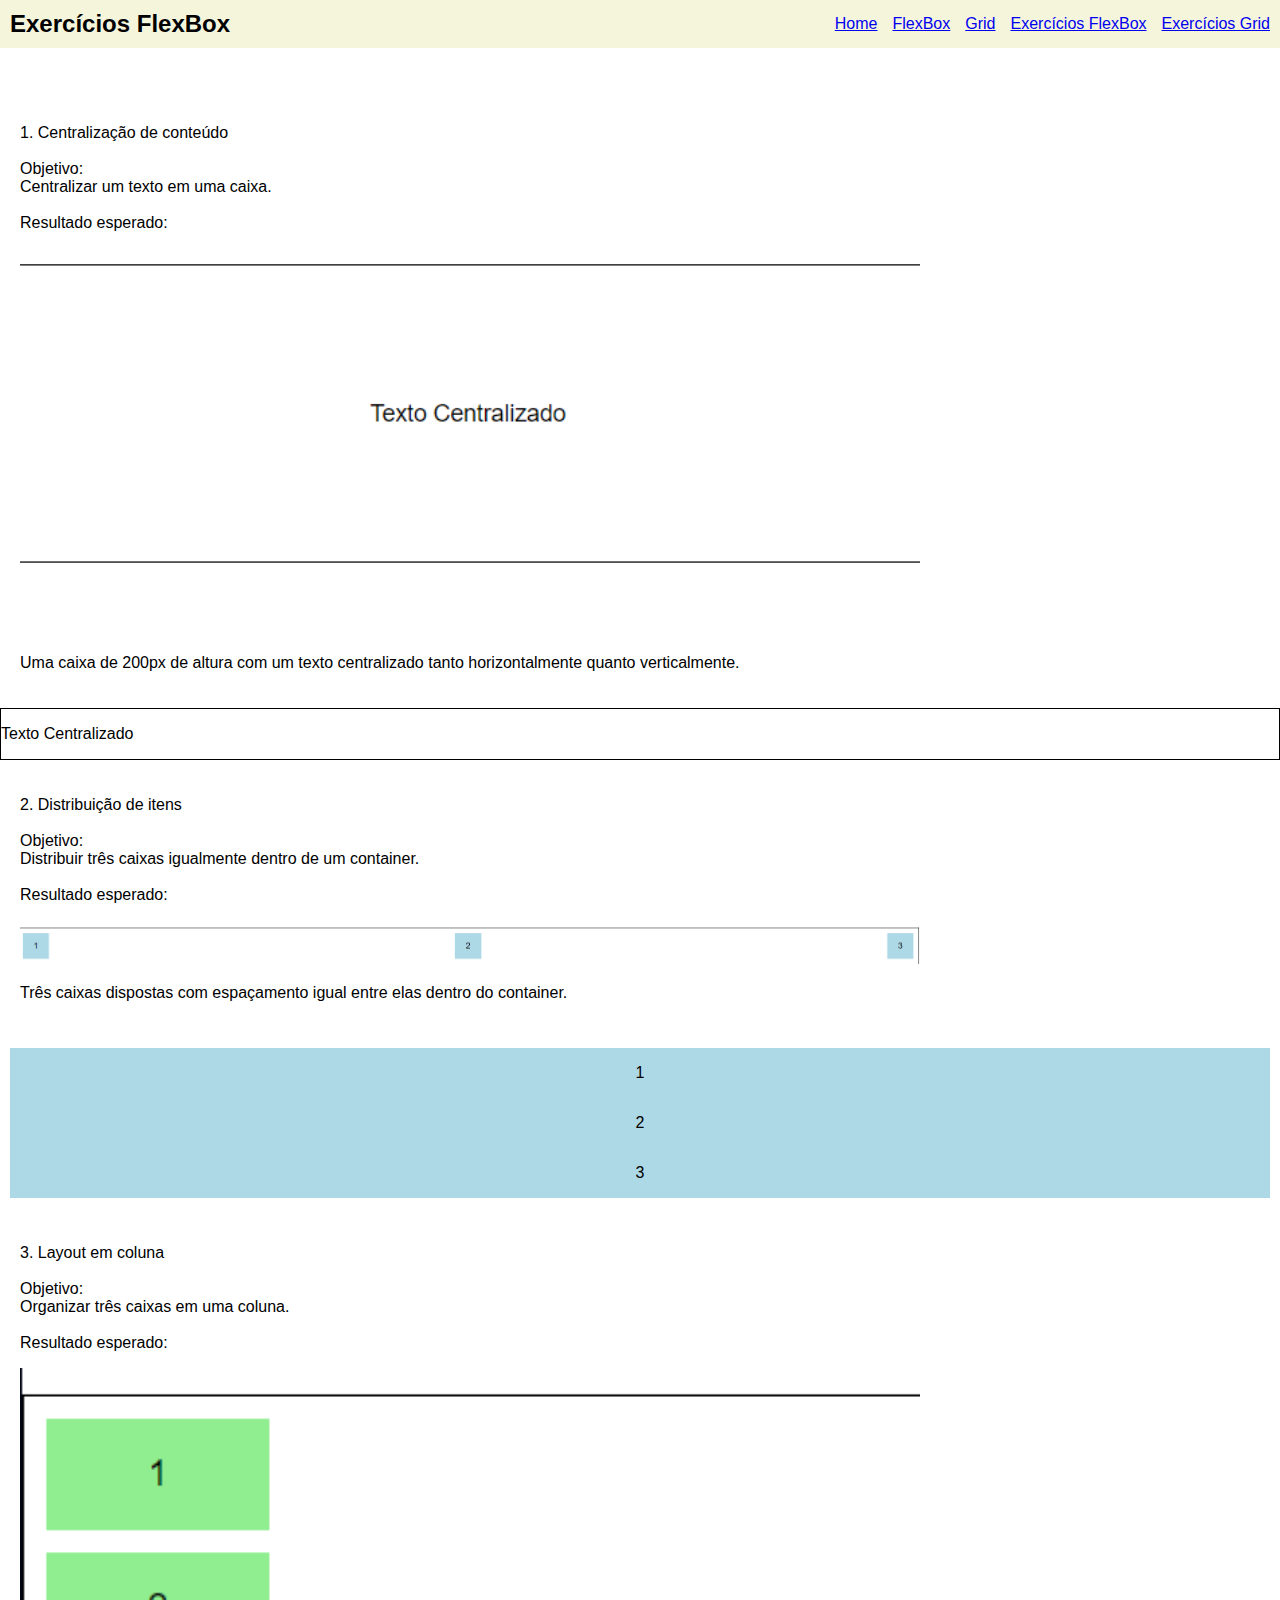
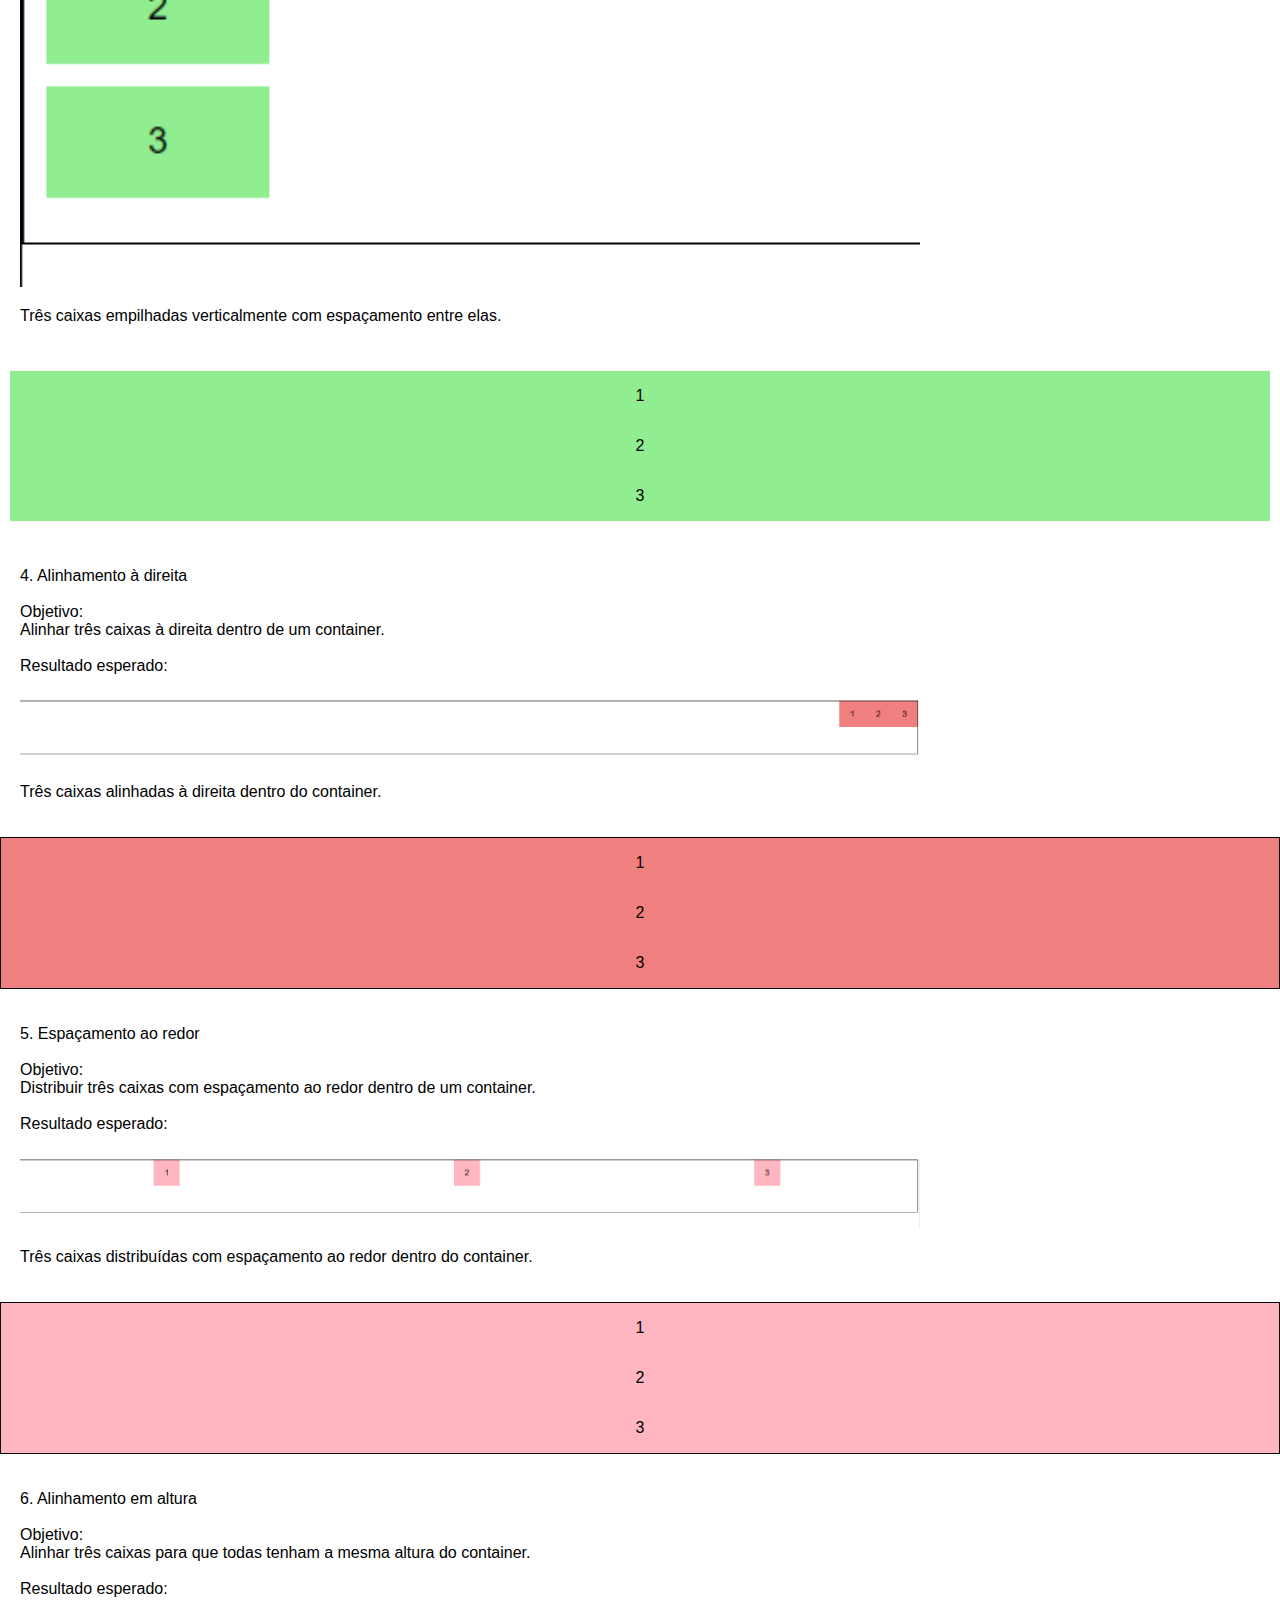
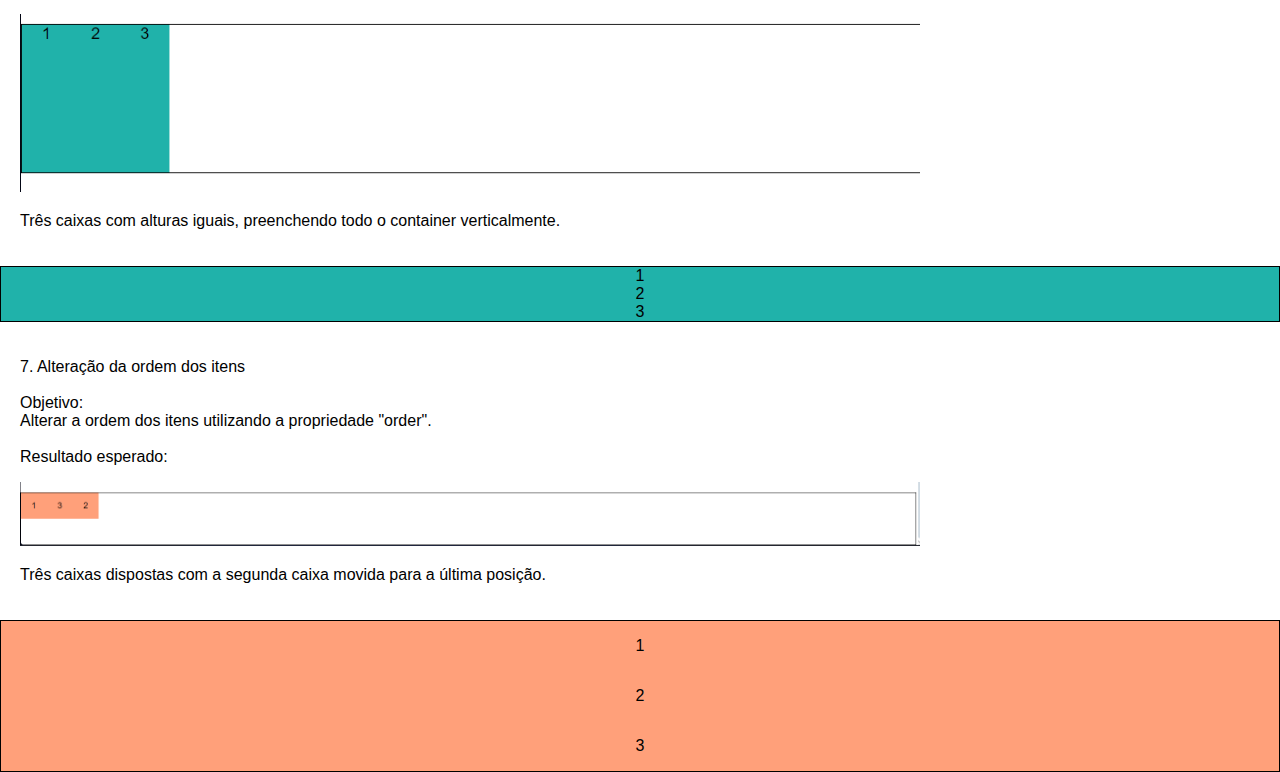
<file: pages/flex/exercises.html>
<!DOCTYPE html>
<html lang="en">

<head>
  <meta charset="UTF-8">
  <meta name="viewport" content="width=device-width, initial-scale=1.0">
  <title>Exercícios FlexBox</title>
  <link rel="stylesheet" href="../../styles.css">
  <link rel="stylesheet" href="./exercices.style.css">
</head>

<body>
  <header class="header">
    <div class="logo">Exercícios FlexBox</div>
    <nav class="nav">
      <a href="/index.html">Home</a>
      <a href="/pages/flex/index.html">FlexBox</a>
      <a href="/pages/grid/index.html">Grid</a>
      <a href="/pages/flex/exercises.html">Exercícios FlexBox</a>
      <a href="/pages/grid/exercises.html">Exercícios Grid</a>
    </nav>
  </header>

  <!-- Exercice 1 -->

  <div class="paragraph">
    <p>1. Centralização de conteúdo <br><br>
      Objetivo: <br>
      Centralizar um texto em uma caixa. <br><br>
      Resultado esperado: <br>
    </p>
    <img src="../assets/flex/1-exercice-flex.png" alt="exercicio 1">
    <p>
      Uma caixa de 200px de altura com um texto centralizado tanto horizontalmente quanto verticalmente.
    </p>
  </div>

  <div class="containerCenter">
    <p>Texto Centralizado</p>
  </div>

  <!-- Exercice 2 -->

  <div class="paragraph">
    <p>2. Distribuição de itens <br><br>
      Objetivo: <br>
      Distribuir três caixas igualmente dentro de um container. <br><br>
      Resultado esperado: <br>
    </p>
    <img src="../assets/flex/2-exercice-flex.png" alt="exercicio 2">
    <p>Três caixas dispostas com espaçamento igual entre elas dentro do container.</p>
  </div>

  <div class="containerBox">
    <div class="box">1</div>
    <div class="box">2</div>
    <div class="box">3</div>
  </div>

  <!-- Exercice 3 -->
  <div class="paragraph">
    <p>3. Layout em coluna <br><br>
      Objetivo: <br>
      Organizar três caixas em uma coluna. <br><br>
      Resultado esperado: <br>
    </p>
    <img src="../assets/flex/3-exercice-flex.png" alt="exercicio 2">
    <p>Três caixas empilhadas verticalmente com espaçamento entre elas.</p>
  </div>

  <div class="containerBoxColumn">
    <div class="boxColumn">1</div>
    <div class="boxColumn">2</div>
    <div class="boxColumn">3</div>
  </div>

  <!-- Exercice 4 -->
  <div class="paragraph">
    <p>4. Alinhamento à direita <br><br>
      Objetivo: <br>
      Alinhar três caixas à direita dentro de um container. <br><br>
      Resultado esperado: <br>
    </p>
    <img src="../assets/flex/4-exercice-flex.png" alt="exercicio 4">
    <p>Três caixas alinhadas à direita dentro do container.</p>
  </div>

  <div class="containerAlignEnd">
    <div class="boxEnd">1</div>
    <div class="boxEnd">2</div>
    <div class="boxEnd">3</div>
  </div>

  <!-- Exercice 5 -->
  <div class="paragraph">
    <p>5. Espaçamento ao redor <br><br>
      Objetivo: <br>
      Distribuir três caixas com espaçamento ao redor dentro de um container. <br><br>
      Resultado esperado: <br>
    </p>
    <img src="../assets/flex/5-exercice-flex.png" alt="exercicio 5">
    <p>Três caixas distribuídas com espaçamento ao redor dentro do container.</p>
  </div>

  <div class="containerSpaceAround">
    <div class="boxAround">1</div>
    <div class="boxAround">2</div>
    <div class="boxAround">3</div>
  </div>

  <!-- Exercice 6 -->
  <div class="paragraph">
    <p>6. Alinhamento em altura <br><br>
      Objetivo: <br>
      Alinhar três caixas para que todas tenham a mesma altura do container. <br><br>
      Resultado esperado: <br>
    </p>
    <img src="../assets/flex/6-exercice-flex.png" alt="exercicio 6">
    <p>Três caixas com alturas iguais, preenchendo todo o container verticalmente.</p>
  </div>

  <div class="containerStretch">
    <div class="boxStretch">1</div>
    <div class="boxStretch">2</div>
    <div class="boxStretch">3</div>
  </div>

  <!-- Exercice 7 -->
  <div class="paragraph">
    <p>7. Alteração da ordem dos itens <br><br>
      Objetivo: <br>
      Alterar a ordem dos itens utilizando a propriedade "order". <br><br>
      Resultado esperado: <br>
    </p>
    <img src="../assets/flex/7-exercice-flex.png" alt="exercicio 7">
    <p>Três caixas dispostas com a segunda caixa movida para a última posição.</p>
  </div>

  <div class="containerOrder">
    <div class="boxOrder">1</div>
    <div class="boxOrder">2</div>
    <div class="boxOrder">3</div>
  </div>

</body>

</html>
</file>
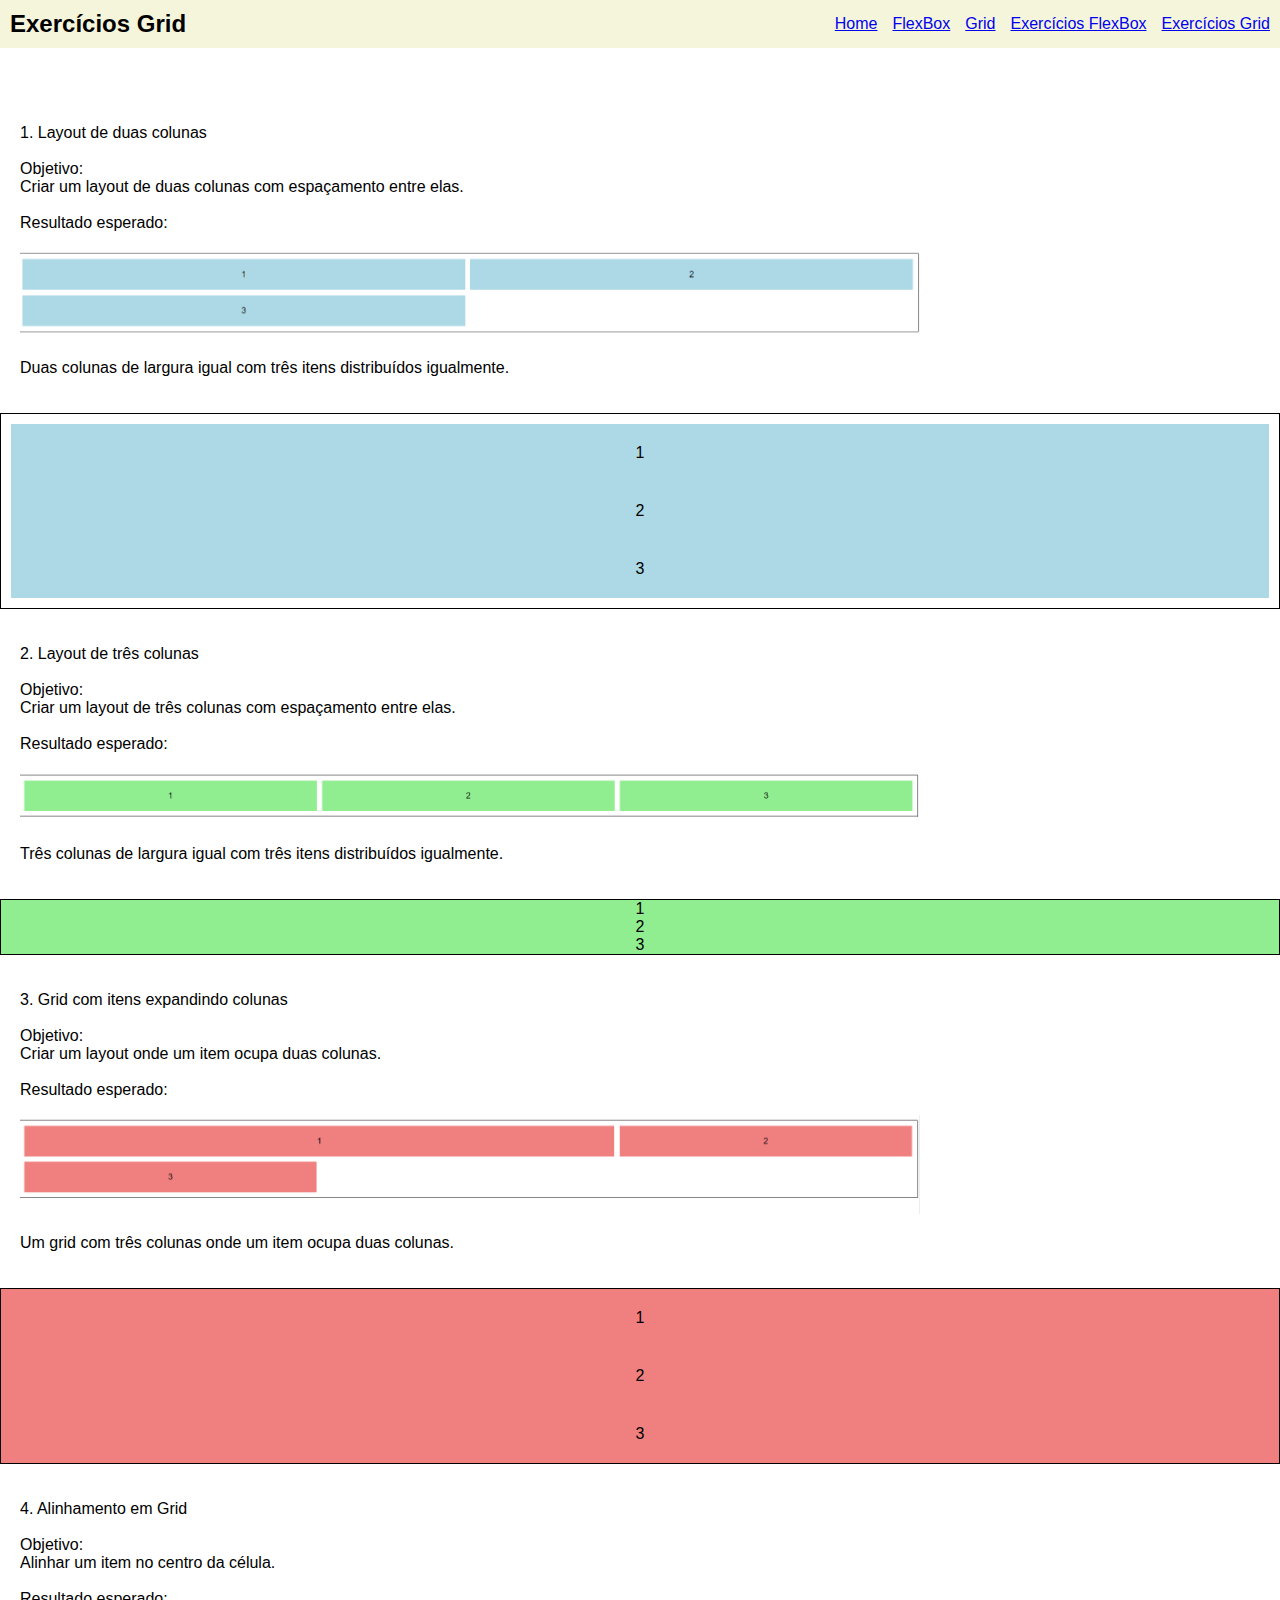
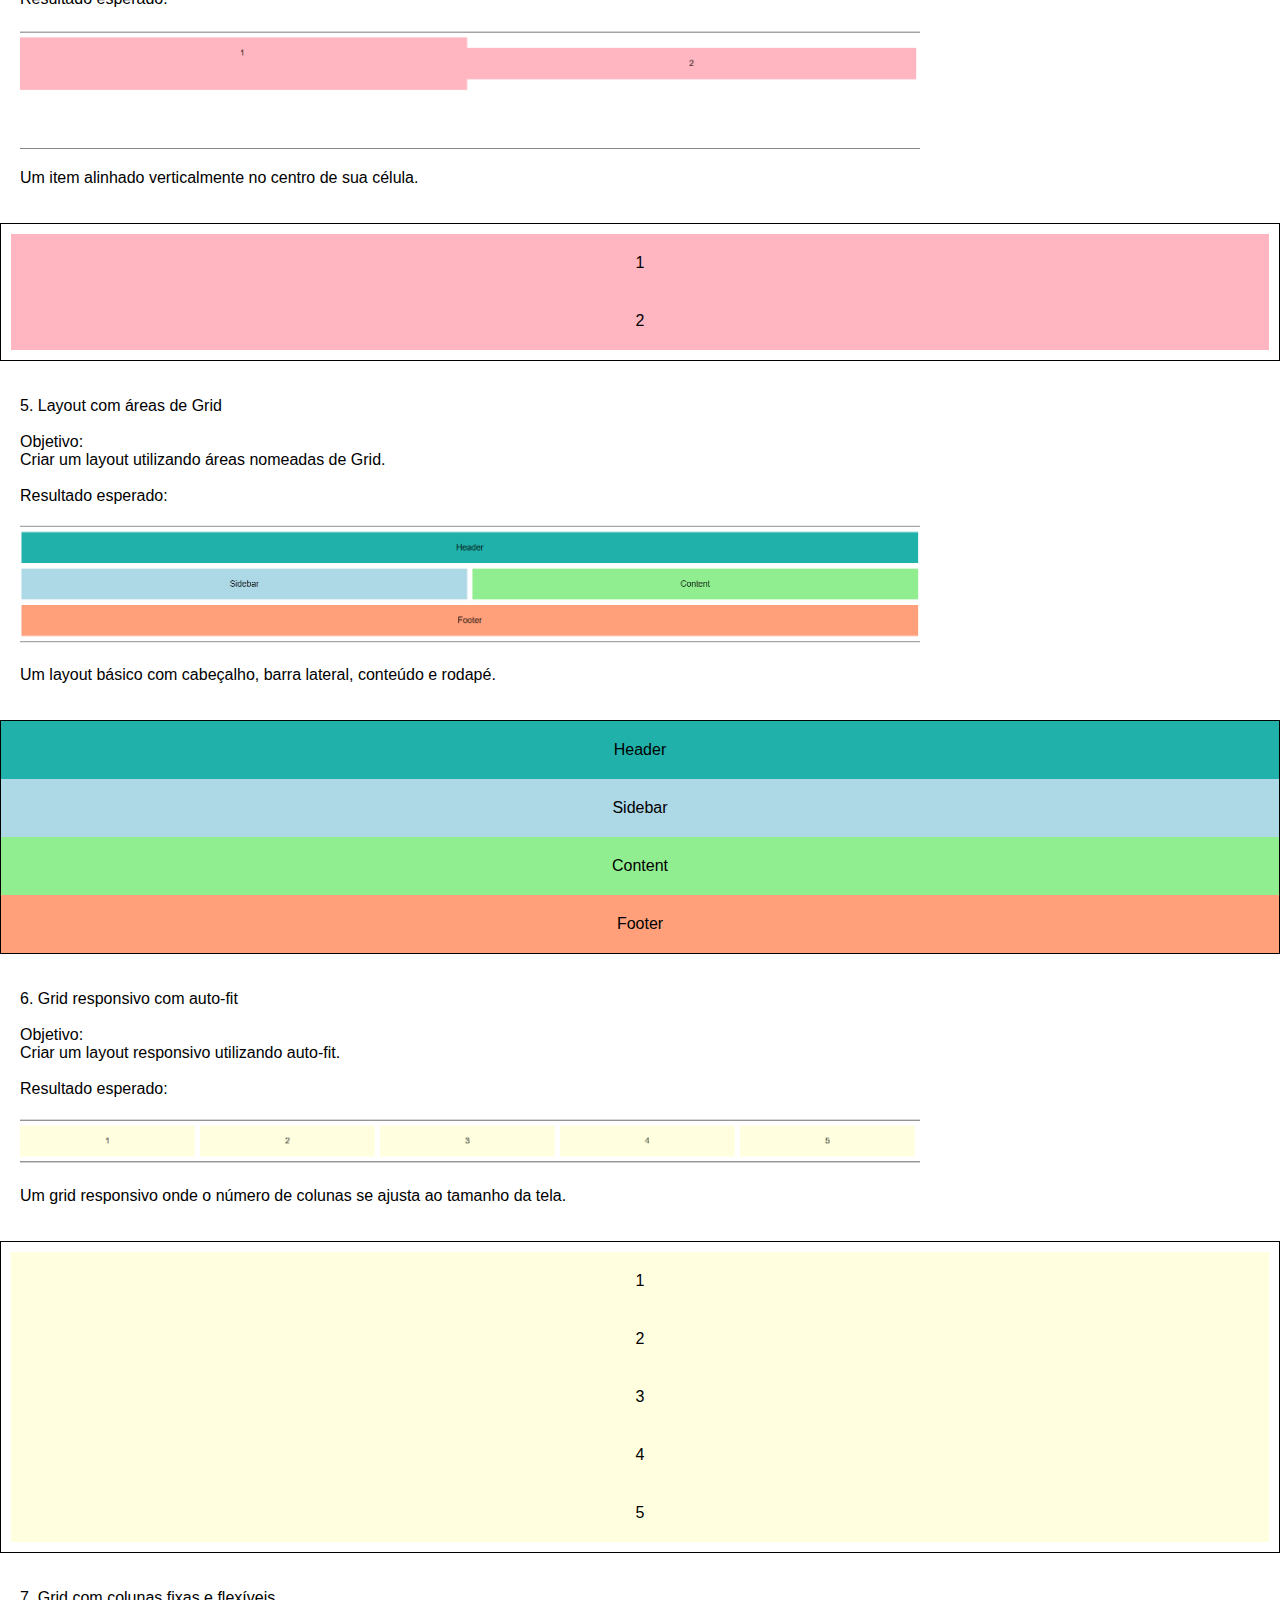
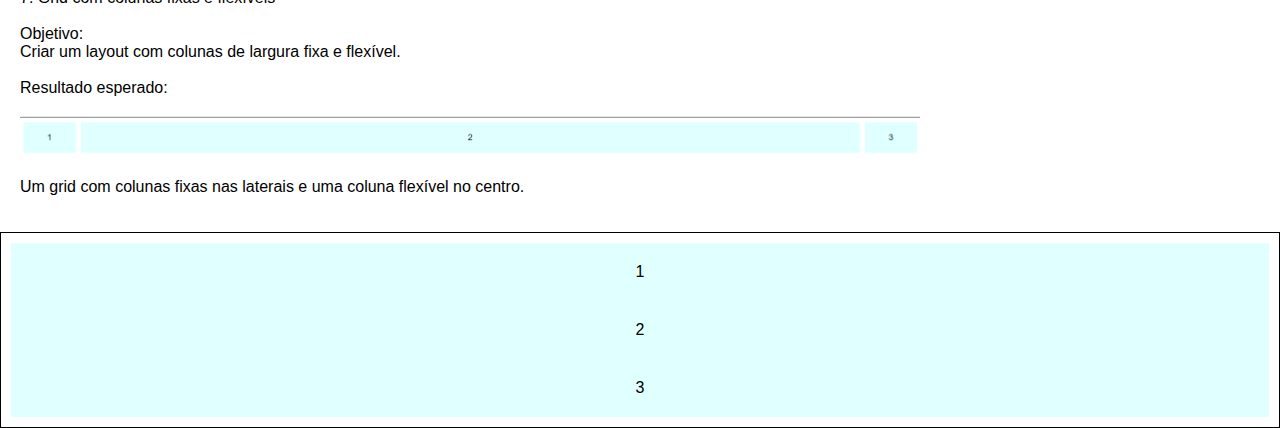
<file: pages/grid/exercises.html>
<!DOCTYPE html>
<html lang="en">

<head>
  <meta charset="UTF-8">
  <meta name="viewport" content="width=device-width, initial-scale=1.0">
  <title>Exercícios Grid</title>
  <link rel="stylesheet" href="../../styles.css">
  <link rel="stylesheet" href="./exercices.style.css">
</head>

<body>
  <header class="header">
    <div class="logo">Exercícios Grid</div>
    <nav class="nav">
      <a href="/index.html">Home</a>
      <a href="/pages/flex/index.html">FlexBox</a>
      <a href="/pages/grid/index.html">Grid</a>
      <a href="/pages/flex/exercises.html">Exercícios FlexBox</a>
      <a href="/pages/grid/exercises.html">Exercícios Grid</a>
    </nav>
  </header>

  <!-- Exercice 1 -->

  <div class="paragraph">
    <p>1. Layout de duas colunas <br><br>
      Objetivo: <br>
      Criar um layout de duas colunas com espaçamento entre elas. <br><br>
      Resultado esperado: <br>
    </p>
    <img src="../assets/grid/1-exercice-grid.png" alt="exercicio 1">
    <p>Duas colunas de largura igual com três itens distribuídos igualmente.</p>
  </div>

  <div class="containerGrid">
    <div class="gridItem">1</div>
    <div class="gridItem">2</div>
    <div class="gridItem">3</div>
  </div>

  <!-- Exercice 2 -->
  <div class="paragraph">
    <p>2. Layout de três colunas <br><br>
      Objetivo: <br>
      Criar um layout de três colunas com espaçamento entre elas. <br><br>
      Resultado esperado: <br>
    </p>
    <img src="../assets/grid/2-exercice-grid.png" alt="exercicio 2">
    <p>Três colunas de largura igual com três itens distribuídos igualmente.</p>
  </div>

  <div class="containerGridColumn">
    <div class="gridItemColumn">1</div>
    <div class="gridItemColumn">2</div>
    <div class="gridItemColumn">3</div>
  </div>

  <!-- Exercice 3 -->
  <div class="paragraph">
    <p>3. Grid com itens expandindo colunas <br><br>
      Objetivo: <br>
      Criar um layout onde um item ocupa duas colunas. <br><br>
      Resultado esperado: <br>
    </p>
    <img src="../assets/grid/3-exercice-grid.png" alt="exercicio 3">
    <p>Um grid com três colunas onde um item ocupa duas colunas.</p>
  </div>

  <div class="containerGridSpan">
    <div class="gridItemSpan spanTwo">1</div>
    <div class="gridItemSpan">2</div>
    <div class="gridItemSpan">3</div>
  </div>

  <!-- Exercice 4 -->
  <div class="paragraph">
    <p>4. Alinhamento em Grid <br><br>
      Objetivo: <br>
      Alinhar um item no centro da célula. <br><br>
      Resultado esperado: <br>
    </p>
    <img src="../assets/grid/4-exercice-grid.png" alt="exercicio 4">
    <p>Um item alinhado verticalmente no centro de sua célula.</p>
  </div>

  <div class="containerGridAlign">
    <div class="gridItemAlign">1</div>
    <div class="gridItemAlign alignCenter">2</div>
  </div>

  <!-- Exercice 5 -->
  <div class="paragraph">
    <p>5. Layout com áreas de Grid <br><br>
      Objetivo: <br>
      Criar um layout utilizando áreas nomeadas de Grid. <br><br>
      Resultado esperado: <br>
    </p>
    <img src="../assets/grid/5-exercice-grid.png" alt="exercicio 5">
    <p>Um layout básico com cabeçalho, barra lateral, conteúdo e rodapé.</p>
  </div>

  <div class="containerGridArea">
    <div class="headerGrid">Header</div>
    <div class="sidebarGrid">Sidebar</div>
    <div class="contentGrid">Content</div>
    <div class="footerGrid">Footer</div>
  </div>

  <!-- Exercice 6 -->
  <div class="paragraph">
    <p>6. Grid responsivo com auto-fit <br><br>
      Objetivo: <br>
      Criar um layout responsivo utilizando auto-fit. <br><br>
      Resultado esperado: <br>
    </p>
    <img src="../assets/grid/6-exercice-grid.png" alt="exercicio 6">
    <p>Um grid responsivo onde o número de colunas se ajusta ao tamanho da tela.</p>
  </div>

  <div class="containerGridAutoFit">
    <div class="gridItemAutoFit">1</div>
    <div class="gridItemAutoFit">2</div>
    <div class="gridItemAutoFit">3</div>
    <div class="gridItemAutoFit">4</div>
    <div class="gridItemAutoFit">5</div>
  </div>

  <!-- Exercice 7 -->
  <div class="paragraph">
    <p>7. Grid com colunas fixas e flexíveis <br><br>
      Objetivo: <br>
      Criar um layout com colunas de largura fixa e flexível. <br><br>
      Resultado esperado: <br>
    </p>
    <img src="../assets/grid/7-exercice-grid.png" alt="exercicio 7">
    <p>Um grid com colunas fixas nas laterais e uma coluna flexível no centro.</p>
  </div>

  <div class="containerGridFixed">
    <div class="gridItemFixed">1</div>
    <div class="gridItemFixed">2</div>
    <div class="gridItemFixed">3</div>
  </div>

</body>

</html>
</file>
<file: styles.css>
body {
  padding: 0;
  margin: 0;
}

* {
  font-family: Arial, Helvetica, sans-serif;
}


li {
  color: green !important;
}

.header {
  display: flex;
  justify-content: space-between;
  align-items: center;
  padding: 10px;
  background-color: beige;
  margin-bottom: 40px;
}

.logo {
  font-size: 24px;
  font-weight: bold;
}

.nav{
  display: flex;
  gap: 15px;
}
</file>
<file: pages/flex/exercices.style.css>
img {
      width: 900px;
      object-fit: contain;
    }

    .paragraph {
      padding: 20px;
    }

    /* Exercice 1 */

    .containerCenter {
      border: 1px solid #000;
    }

    /* Exercice 2 */

    .containerBox {
      padding: 10px;
    }

    .box {
      background-color: lightblue;
      text-align: center;  /* Centraliza o texto */
      line-height: 50px; /* Espaçamento entre linhas */
    }

    /* Exercice 3 */

    .containerBoxColumn {
      padding: 10px;
    }

    .boxColumn {
      background-color: lightgreen;
      text-align: center;  /* Centraliza o texto */
      line-height: 50px; /* Espaçamento entre linhas */
    }

    /* Exercice 4 */
    .containerAlignEnd {
      border: 1px solid #000;
    }

    .boxEnd {
      background-color: lightcoral;
      text-align: center;  /* Centraliza o texto */
      line-height: 50px; /* Espaçamento entre linhas */
    }

    /* Exercice 5 */
    .containerSpaceAround {
      border: 1px solid #000;
    }

    .boxAround {
      background-color: lightpink;
      text-align: center;  /* Centraliza o texto */
      line-height: 50px; /* Espaçamento entre linhas */
    }

    /* Exercice 6 */
    .containerStretch {
      align-items: stretch; /* Centraliza a cima da caixa e estica todo o conteúdo para baixo sem mexer no texto */
      border: 1px solid #000;
    }

    .boxStretch {
      background-color: lightseagreen;
      text-align: center; /* Centraliza o texto */
    }

    /* Exercice 7 */
    .containerOrder {
      border: 1px solid #000;
    }

    .boxOrder {
      background-color: lightsalmon;
      text-align: center; /* Centraliza o texto */
      line-height: 50px; /* Espaçamento entre linhas */
    }

    /* nth-child serve para estilizar apenas o 2 filho que tiver a classe boxOrder */
    .boxOrder:nth-child(2) {
      /* Altera a ordem de visualização */
      order: 1;
    }
</file>
<file: pages/grid/exercices.style.css>
img {
      width: 900px;
      object-fit: contain;
    }

    .paragraph {
      padding: 20px;
    }

    /* Exercice 1 */

    .containerGrid {
      grid-gap: 10px; /* Espaçamento */
      border: 1px solid #000;
      padding: 10px;
    }

    .gridItem {
      background-color: lightblue;
      text-align: center;
      padding: 20px;
    }

    /* Exercice 2 */

    .containerGridColumn {
      border: 1px solid #000;
    }

    .gridItemColumn {
      background-color: lightgreen;
      text-align: center;
    }

    /* Exercice 3 */

    .containerGridSpan {
      border: 1px solid #000;
    }

    .gridItemSpan {
      background-color: lightcoral;
      text-align: center;
      padding: 20px;
    }

    .spanTwo {
      grid-column: span 2; /* propriedade especifica o tamanho e a localização de um item de grade em um layout de grade */
    }

    /* Exercice 4 */

    .containerGridAlign {
      border: 1px solid #000;
      padding: 10px;
    }

    .gridItemAlign {
      background-color: lightpink;
      text-align: center;
      padding: 20px;
    }

    .alignCenter {
      align-self: center;
    }

    /* Exercice 5 */

    .containerGridArea {
      grid-template-areas: ''; /* dica: utilize essa prop para organizar os seus grids */
      border: 1px solid #000;
    }

    .headerGrid {
      grid-area: ''; /* dica: utilize o nome da prop para identificar o grid */
      background-color: lightseagreen;
      text-align: center;
      padding: 20px;
    }

    .sidebarGrid {
      grid-area: ''; /* dica: utilize o nome da prop para identificar o grid */
      background-color: lightblue;
      text-align: center;
      padding: 20px;
    }

    .contentGrid {
      grid-area: ''; /* dica: utilize o nome da prop para identificar o grid */
      background-color: lightgreen;
      text-align: center;
      padding: 20px;
    }

    .footerGrid {
      grid-area: ''; /* dica: utilize o nome da prop para identificar o grid */
      background-color: lightsalmon;
      text-align: center;
      padding: 20px;
    }

    /* Exercice 6 */

    .containerGridAutoFit {
      border: 1px solid #000;
      padding: 10px;
    }

    .gridItemAutoFit {
      background-color: lightyellow;
      text-align: center;
      padding: 20px;
    }

    /* Exercice 7 */

    .containerGridFixed {
      border: 1px solid #000;
      padding: 10px;
    }

    .gridItemFixed {
      background-color: lightcyan;
      text-align: center;
      padding: 20px;
    }
</file>
